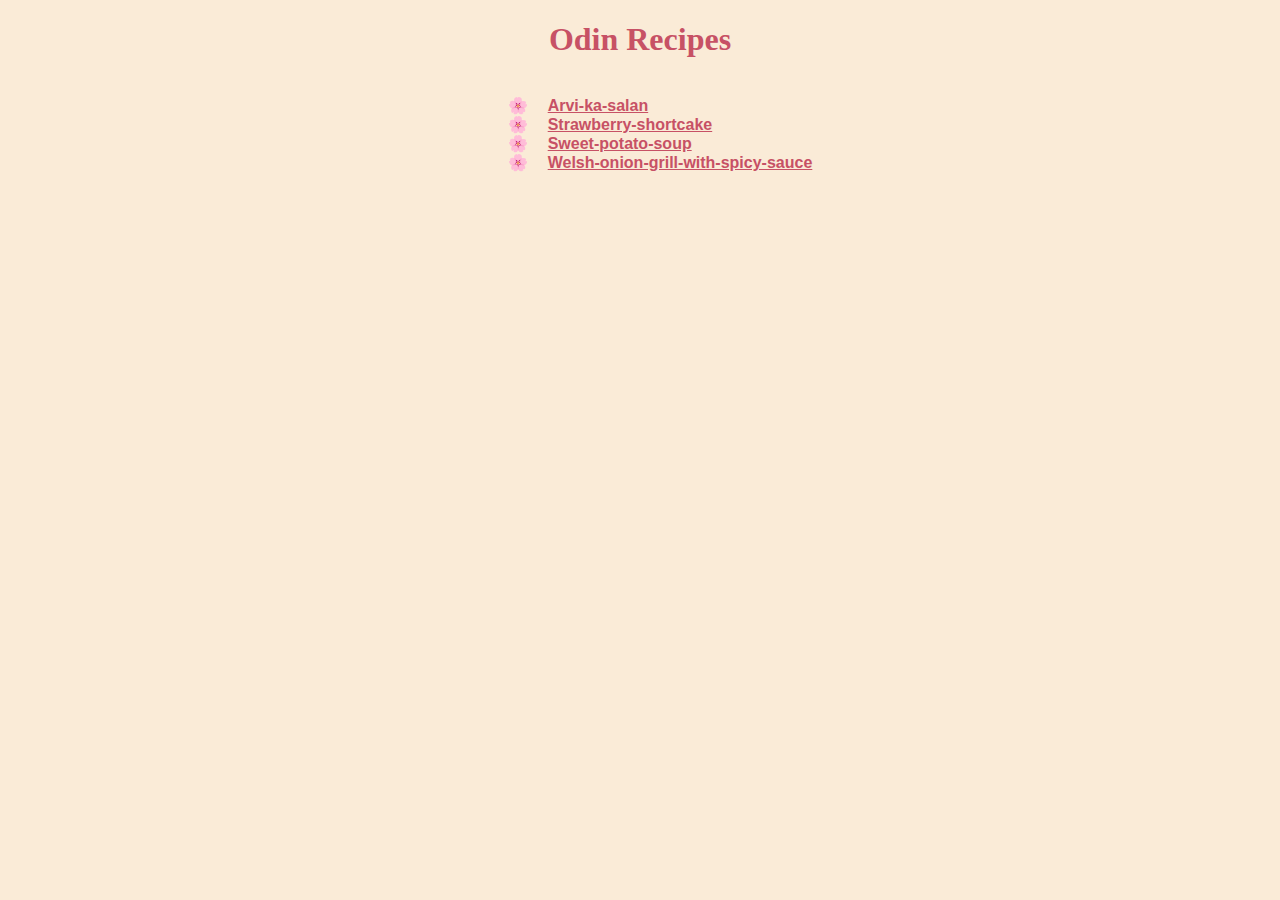
<file: index.html>
<!DOCTYPE html>
<html lang="en">
    <head>
        <meta charset="UTF-8">
        <link rel="stylesheet" href="styles.css">
        <title>Odin Recipes</title>
        
    </head>

    <body>
        <h1>Odin Recipes</h1>

        <div>
        <ul>
            <li><a href="recipes/Arvi-ka-salan.html">Arvi-ka-salan</a></li>
            <li><a href="recipes/Strawberry-shortcake.html">Strawberry-shortcake</a></li>
            <li><a href="recipes/Sweet-potato-soup.html">Sweet-potato-soup</a></li>
            <li><a href="recipes/Welsh-onion-grill-with-spicy-sauce.html">Welsh-onion-grill-with-spicy-sauce</a></li>
        </ul>
        </div>
        
        
    </body>
</html>
</file>
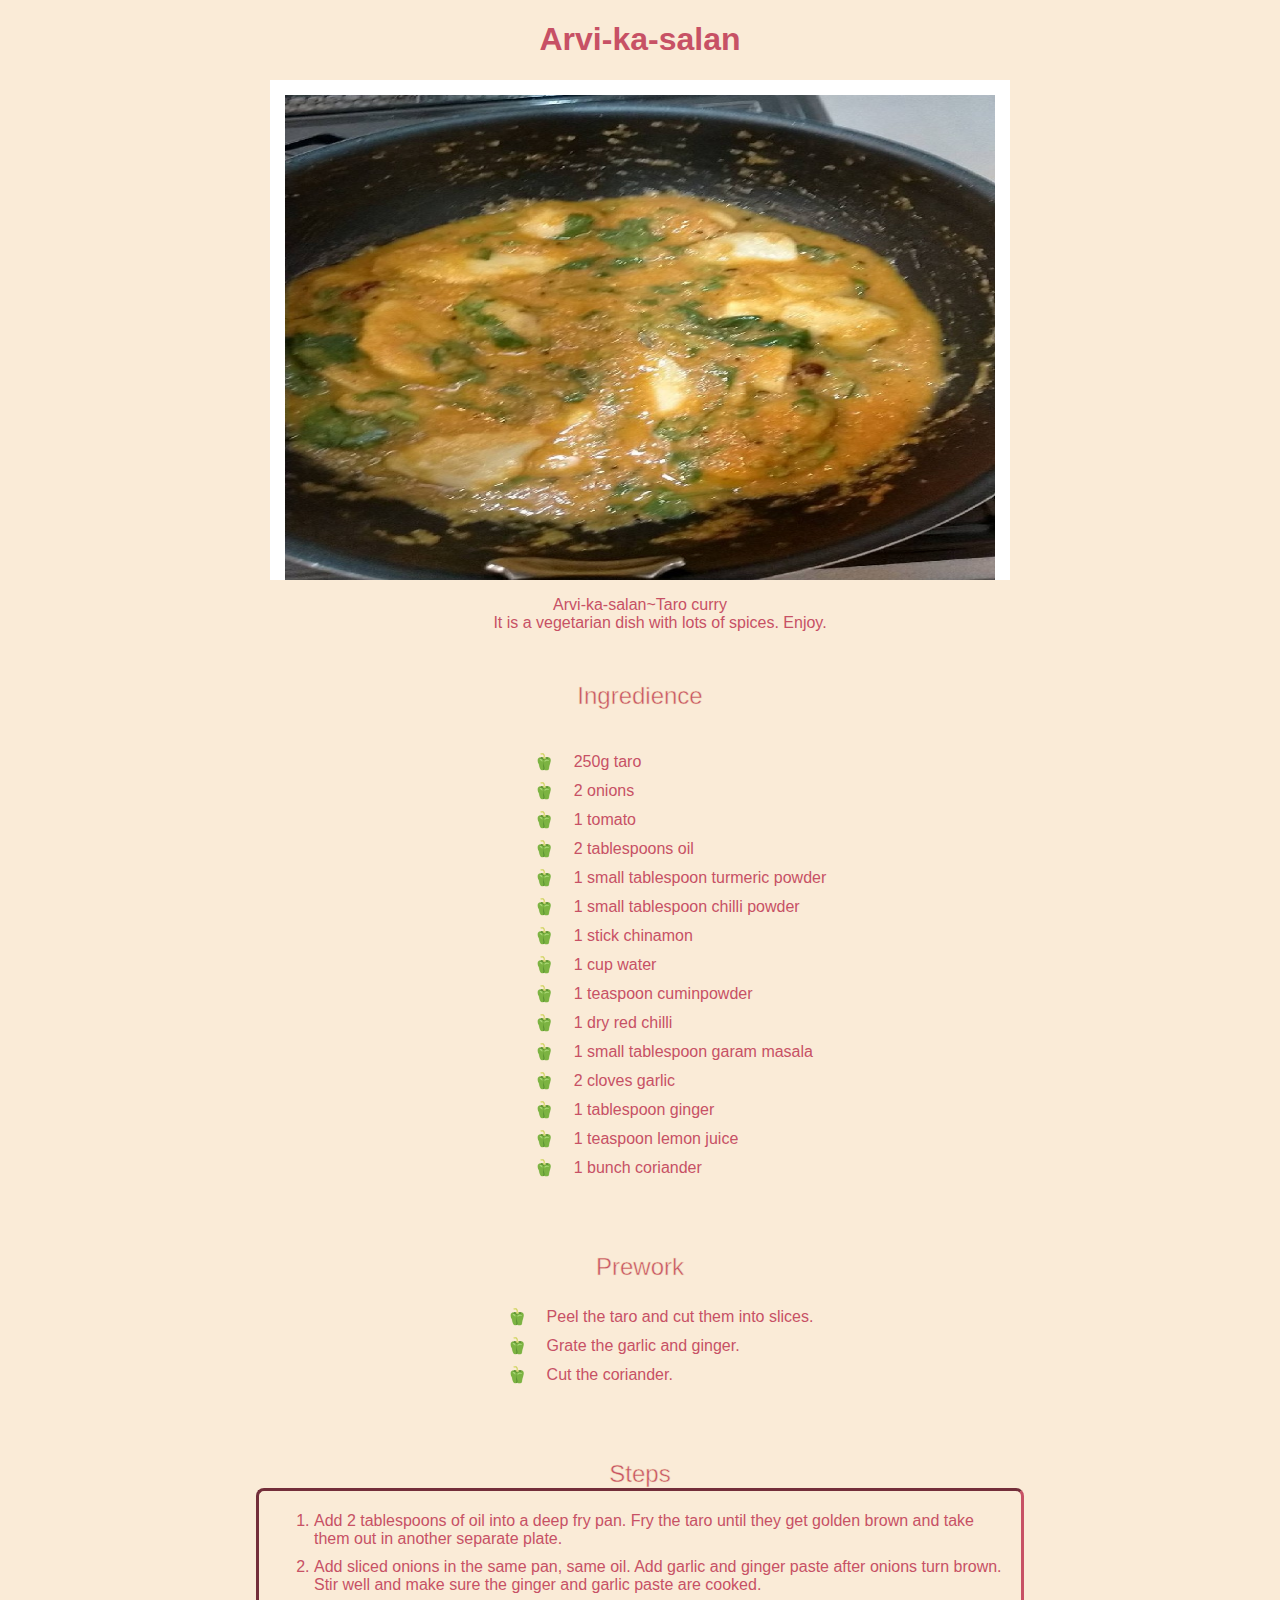
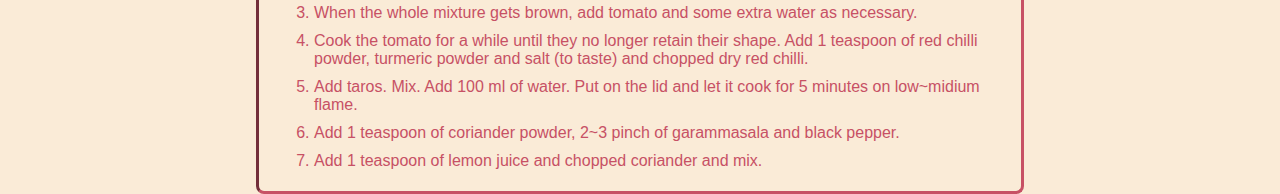
<file: recipes/Arvi-ka-salan.html>
<!DOCTYPE html>
<html lang="en">
    <head>
        <meta charset="UTF-8">
        <title>Arvi-ka-salan</title>
    </head>

    <head>
        <link rel="stylesheet" href="../styles/Arvi-ka-salan.css">
    </head>

        <body>
            <h1>
                Arvi-ka-salan
            </h1>
                <img src="../images/Arvi-ka-salan.jpg" alt="Picture of an Arvi-ka-salan">
        
            <div class="text-center">
                <dl>
                    <dt>
                        Arvi-ka-salan~Taro curry
                    </dt>
                        <dd>
                            It is a vegetarian dish with lots of spices. Enjoy.
                        </dd>
                </dl>
            </div>
         
            <div class="text-center">
                <dl>

                    <dt class="text-size">
                        Ingredience
                    </dt>
            
            </div>

            <div class="text-center">
                <dd><ul class="list-center bullet-points">
                    <li>250g taro</li>
                    <li>2 onions</li>
                    <li>1 tomato</li>
                    <li>2 tablespoons oil</li>
                    <li>1 small tablespoon turmeric powder</li>
                    <li>1 small tablespoon chilli powder</li>
                    <li>1 stick chinamon</li>
                    <li>1 cup water</li>
                    <li>1 teaspoon cuminpowder </li>
                    <li>1 dry red chilli</li>
                    <li>1 small tablespoon garam masala </li>
                    <li>2 cloves garlic</li>
                    <li>1 tablespoon ginger</li>
                    <li>1 teaspoon lemon juice </li>
                    <li>1 bunch coriander</li>
                </ul></dd>
            </div>


            <div class="text-center">
                <dt class="text-size">
                    Prework
                </dt>
                    <ul class="list-center bullet-points">
                        <li>Peel the taro and cut them into slices.</li>
                        <li>Grate the garlic and ginger.</li>
                        <li>Cut the coriander.</li>
                    </ul>
            </div>
            
            
            <div class="text-center text-size">               
                <dt class="text-center text-size"></dt>
                    Steps
                </dt>
            </div>
            

            <div class="relative">
                   
                    <ol>
                        <li>Add 2 tablespoons of oil into a deep fry pan. Fry the taro until they get golden brown and take them out in another separate plate.</li>
                        <li>Add sliced onions in the same pan, same oil. Add garlic and ginger paste after onions turn brown. Stir well and make sure the ginger and garlic paste are cooked.</li>
                        <li>When the whole mixture gets brown, add tomato and some extra water as necessary.</li>
                        <li>Cook the tomato for a while until they no longer retain their shape. Add 1 teaspoon of red chilli powder, turmeric powder and salt (to taste) and chopped dry red chilli.</li>
                        <li>Add taros. Mix. Add 100 ml of water. Put on the lid and let it cook for 5 minutes on low~midium flame.</li>
                        <li>Add 1 teaspoon of coriander powder, 2~3 pinch of garammasala  and black pepper.</li>
                        <li>Add 1 teaspoon of lemon juice and chopped coriander and mix. </li>           
                    </ol>
                   </div>
                   </div>

                  
             
            
        </body>
</html>
</file>
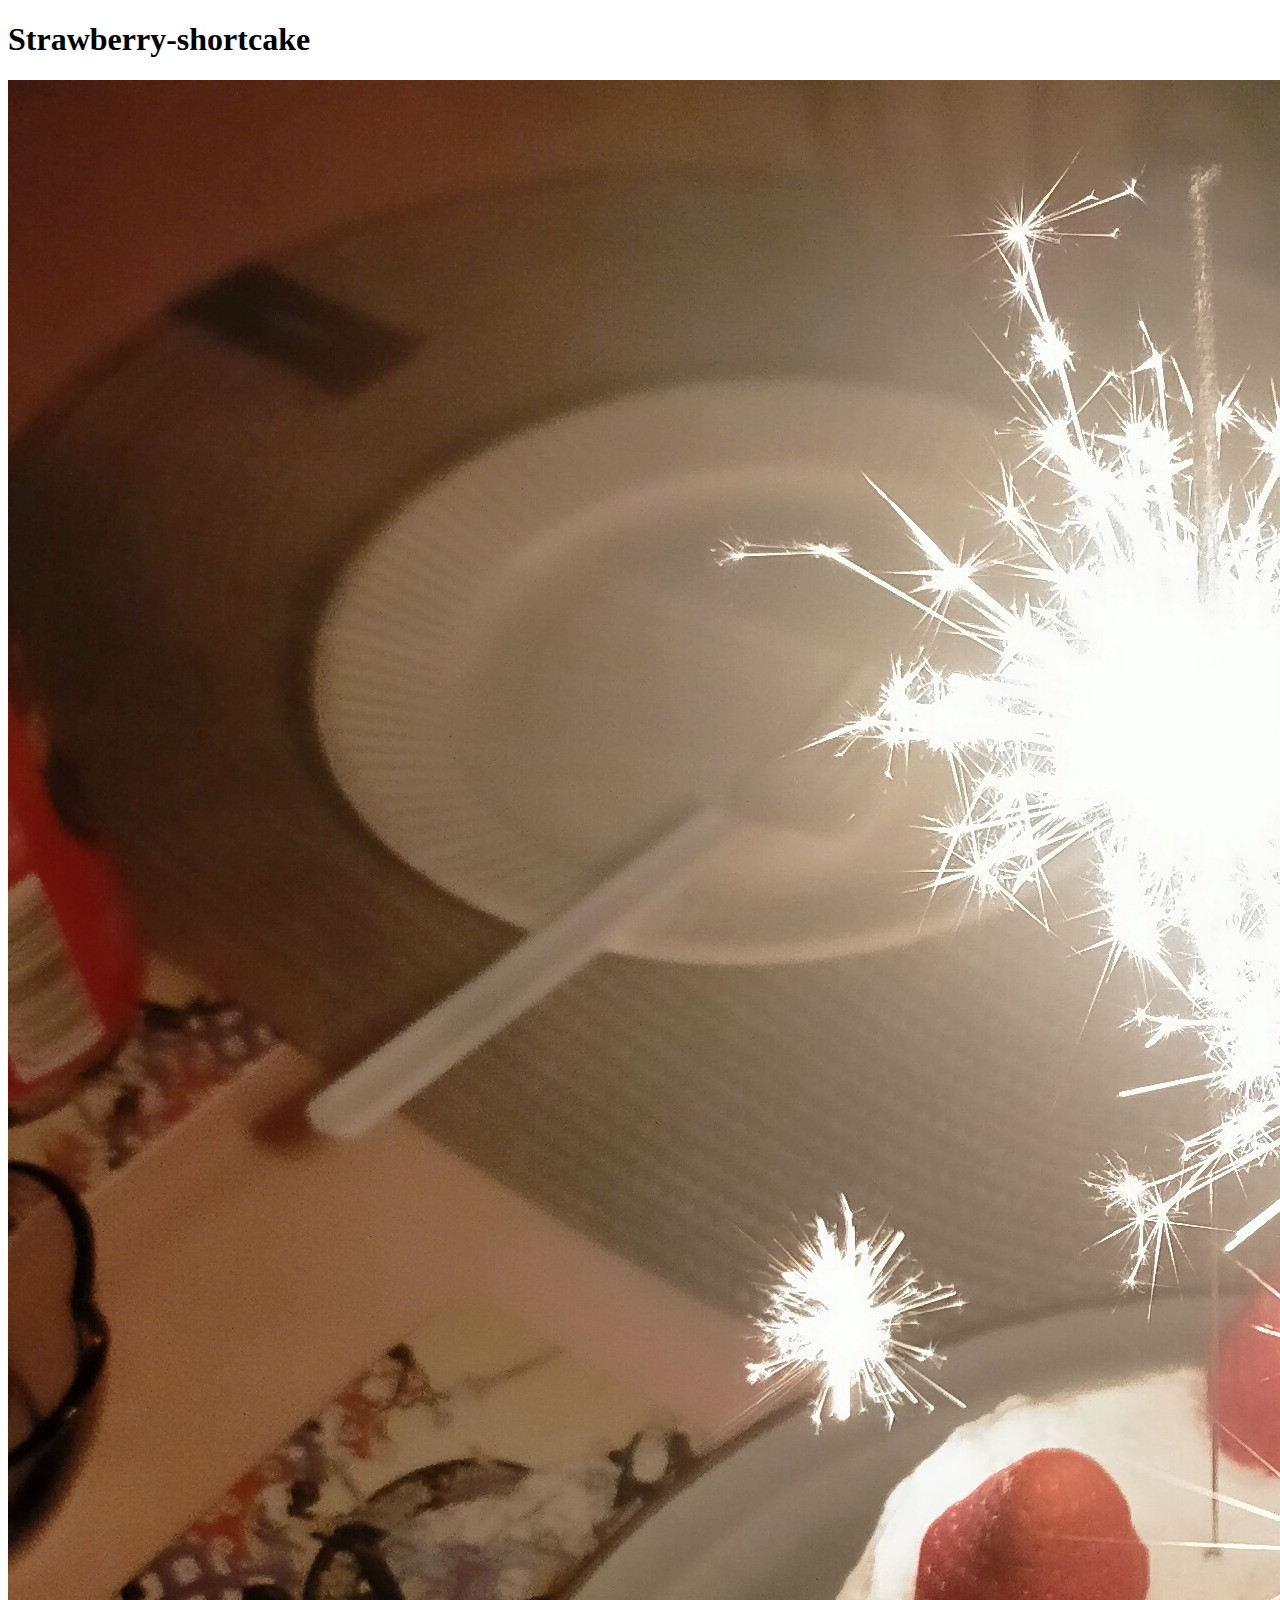
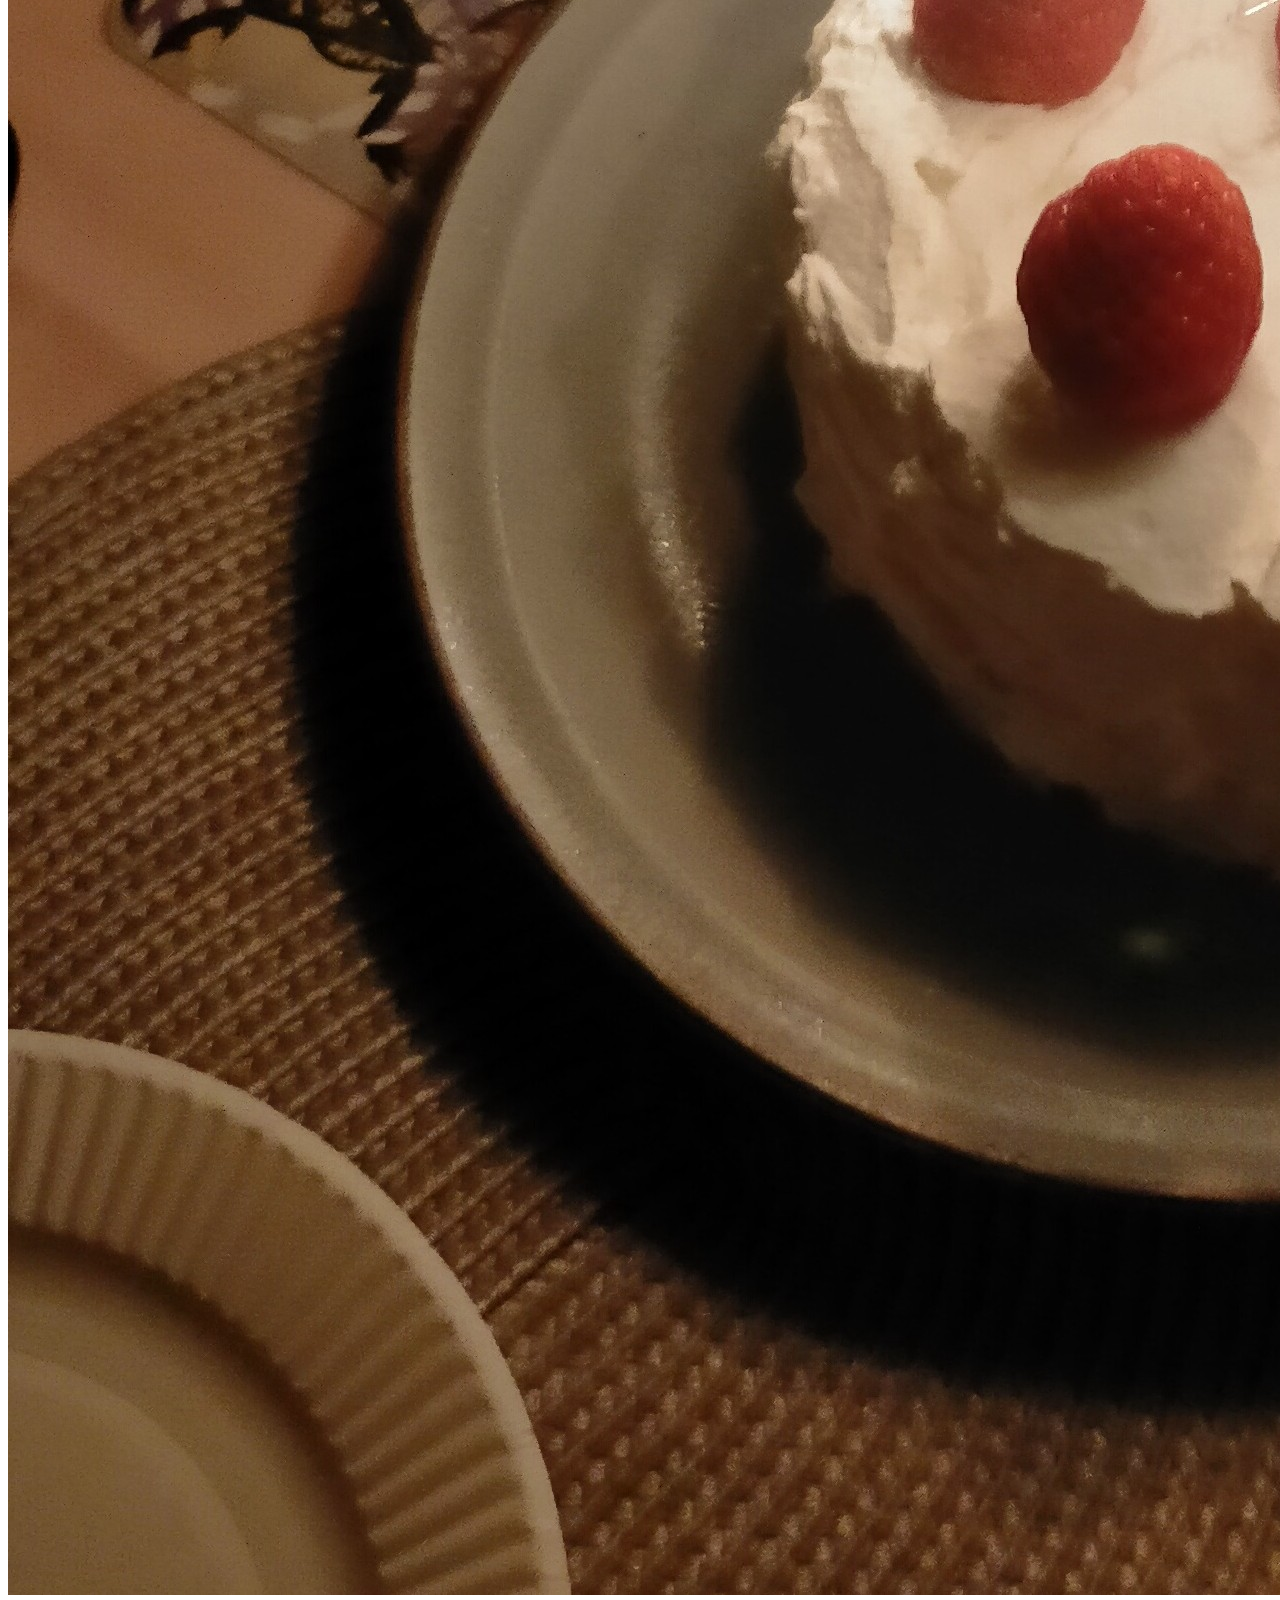
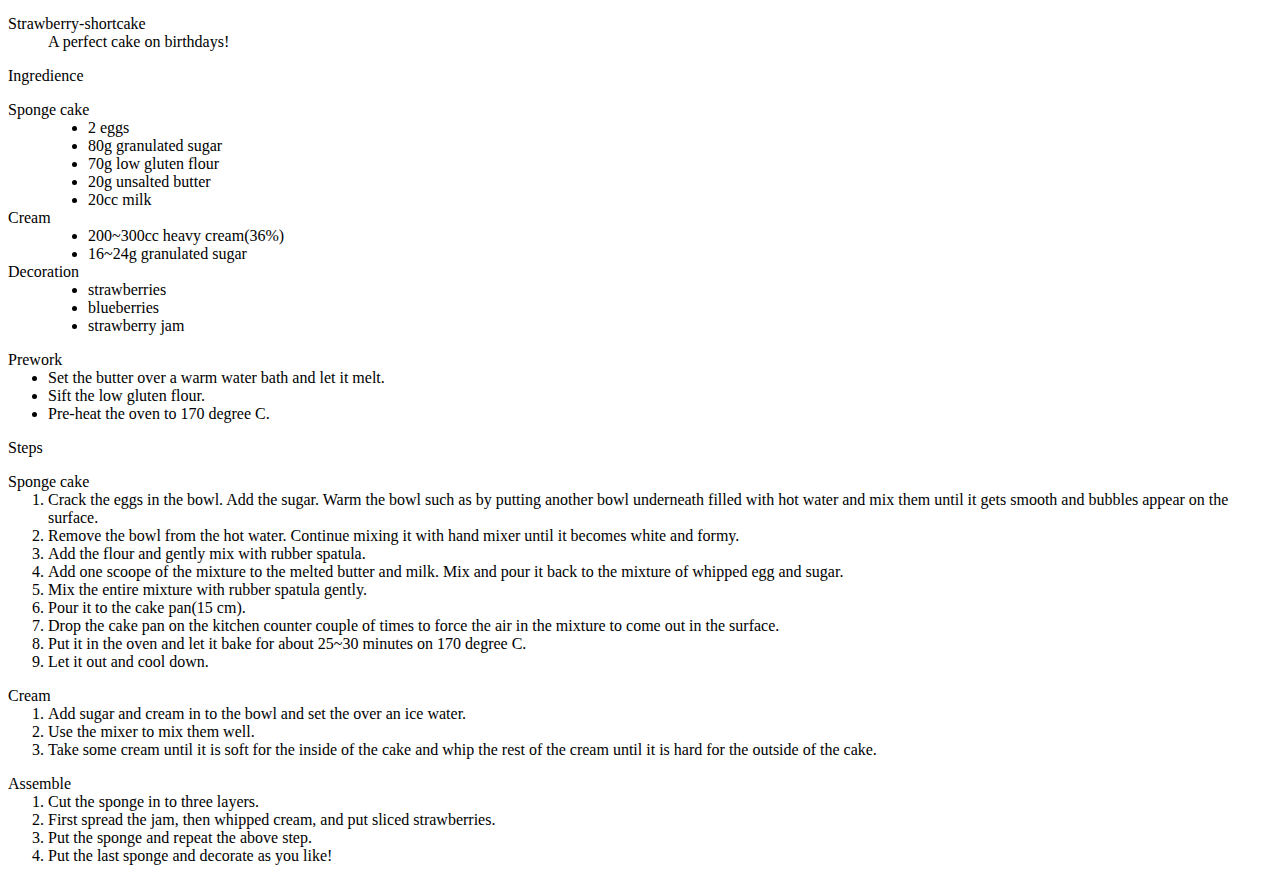
<file: recipes/Strawberry-shortcake.html>
<!DOCTYPE html>
<html lang="en">
    <head>
        <meta charset="UTF-8">
        <title>Strawberry shortcake</title>
    </head>

    <body>
        <h1>Strawberry-shortcake</h1>
        <img src="../images/Strawberry-shortcake-candles.jpg">

    <dl>
            <dt>Strawberry-shortcake</dt>
            <dd>A perfect cake on birthdays!</dd>
    </dl>    
            <p>Ingredience</p>
    <dl>
        <dt>Sponge cake</dt>        
            <dd><ul><li>2 eggs</li>
            <li>80g granulated sugar</li>
            <li>70g low gluten flour</li>
            <li>20g unsalted butter</li>
            <li>20cc milk</li>
            </ul></dd>

        <dt>Cream</dt>
        <dd><ul><li>200~300cc heavy cream(36%)</li>
            <li>16~24g granulated sugar</li>
        </ul></dd>
            
        <dt>Decoration</dt>
        <dd><ul><li>strawberries</li>
            <li>blueberries</li>
            <li>strawberry jam</li>
        </ul></dd>

    </dl>
    <dl>

        <dt>Prework</dt>
        <ul><li>Set the butter over a warm water bath and let it melt.</li>
        <li>Sift the low gluten flour.</li> 
        <li>Pre-heat the oven to 170 degree C.</li>       
        </ul>
    </dl>

        <p>Steps</p>
    <dl>
        <dt>Sponge cake</dt>
        <ol><li>Crack the eggs in the bowl. Add the sugar. Warm the bowl such as by putting another bowl underneath filled with hot water and mix them until it gets smooth and bubbles appear on the surface.</li>
            <li>Remove the bowl from the hot water. Continue mixing it with hand mixer until it becomes white and formy.</li>
            <li>Add the flour and gently mix with rubber spatula.</li>
            <li>Add one scoope of the mixture to the melted butter and milk. Mix and pour it back to the mixture of whipped egg and sugar.</li>
            <li>Mix the entire mixture with rubber spatula gently.</li>
            <li>Pour it to the cake pan(15 cm).</li>
            <li>Drop the cake pan on the kitchen counter couple of times to force the air in the mixture to come out in the surface.</li>
            <li>Put it in the oven and let it bake for about 25~30 minutes on 170 degree C.</li>
            <li>Let it out and cool down.</li>

        </ol>
    </dl>
            
    <dl>
        <dt>Cream</dt>
        <ol><li>Add sugar and cream in to the bowl and set the over an ice water.</li>
            <li>Use the mixer to mix them well.
            <li>Take some cream until it is soft for the inside of the cake and whip the rest of the cream until it is hard for the outside of the cake.</li>
    </dl>

    <dl>
        <dt>Assemble</dt>
        <ol><li>Cut the sponge in to three layers.</li>
        <li>First spread the jam, then whipped cream, and put sliced strawberries.</li>
        <li>Put the sponge and repeat the above step.</li>
        <li>Put the last sponge and decorate as you like!</li>
        </ol>
    </dl>
        

    </body>
</html>
</file>
<file: styles.css>
h1 {
    color:rgb(199, 81, 101);
    text-align: center;
}

a[href] {
    color:rgb(199, 81, 101);
    font-weight: bolder;
    font-family: 'Gill Sans', 'Gill Sans MT', Calibri, 'Trebuchet MS', sans-serif;
}

body {
    background-color: antiquewhite;
}

div {
    text-align: center;
}

ul {
    display: inline-block;
    list-style-position: inside;
    text-align: left;

}

div {
    text-align: center;
}



ul {
    list-style: none;
}

li::before {
    content: "\1F338";
    margin-right: 20px;
}
</file>
<file: styles/Arvi-ka-salan.css>
html {
    box-sizing: border-box;
}
*,*:before, *:after {
    box-sizing: inherit;
}


* {
    font-family: 'Gill Sans', 'Gill Sans MT', Calibri, 'Trebuchet MS', sans-serif;
    color: rgb(199, 81, 101);
}

h1{
    text-align: center;
    color: rgb(199, 81, 101);
}
 


img {
    display:block;
    margin-left: auto;
    margin-right:auto;
    height: 500px;
    width: 740px;
    padding: 15px 15px 0px;
    background-color: white;
}


body {

    background-color: antiquewhite;
    }

.text-center {
    text-align:center;
}

.list-center, .bullet-points, .S-bullet-points {
    display: inline-block;
    list-style-position:inside; 
    text-align: left;
}

.list-center.bullet-points {
    list-style: none;
}

.list-center.S-bullet-points {
    list-style: none;
}

.list-center.bullet-points li::before {
    content: "\1FAD1";
    margin-right: 20px;
}

.list-center.S-bullet-points li::before {
    content: "\1F353";
    margin-right: 20px;
}



li {
    margin: 10px;
}

.relative {
    position: absolute;
    right: 20%;
    left:  20%;
    border: 3px solid rgb(199, 81, 101);
    border-style: inset;
    border-radius: 8px;
    padding: 5px;
}

.S-relative {
    position: absolute;
    right: 7%;
    left:  7%;
    border: 3px solid rgb(199, 81, 101);
    background-color: whitesmoke;
    border-style: inset;
    border-radius: 8px;
    padding: 5px;

}

.S-col-container {
    display: table;
    width: 100%;
      
}

.col {
    display: table-cell;
    padding: 16px;
}



.text-size {
    font-size: 150%;
    color:rgb(199, 81, 101);
    -webkit-text-stroke: 0.5px  rgb(246, 227, 192);
    padding: 0%;
    margin-bottom: 0px;
    margin-top: 50px;
}
</file>
